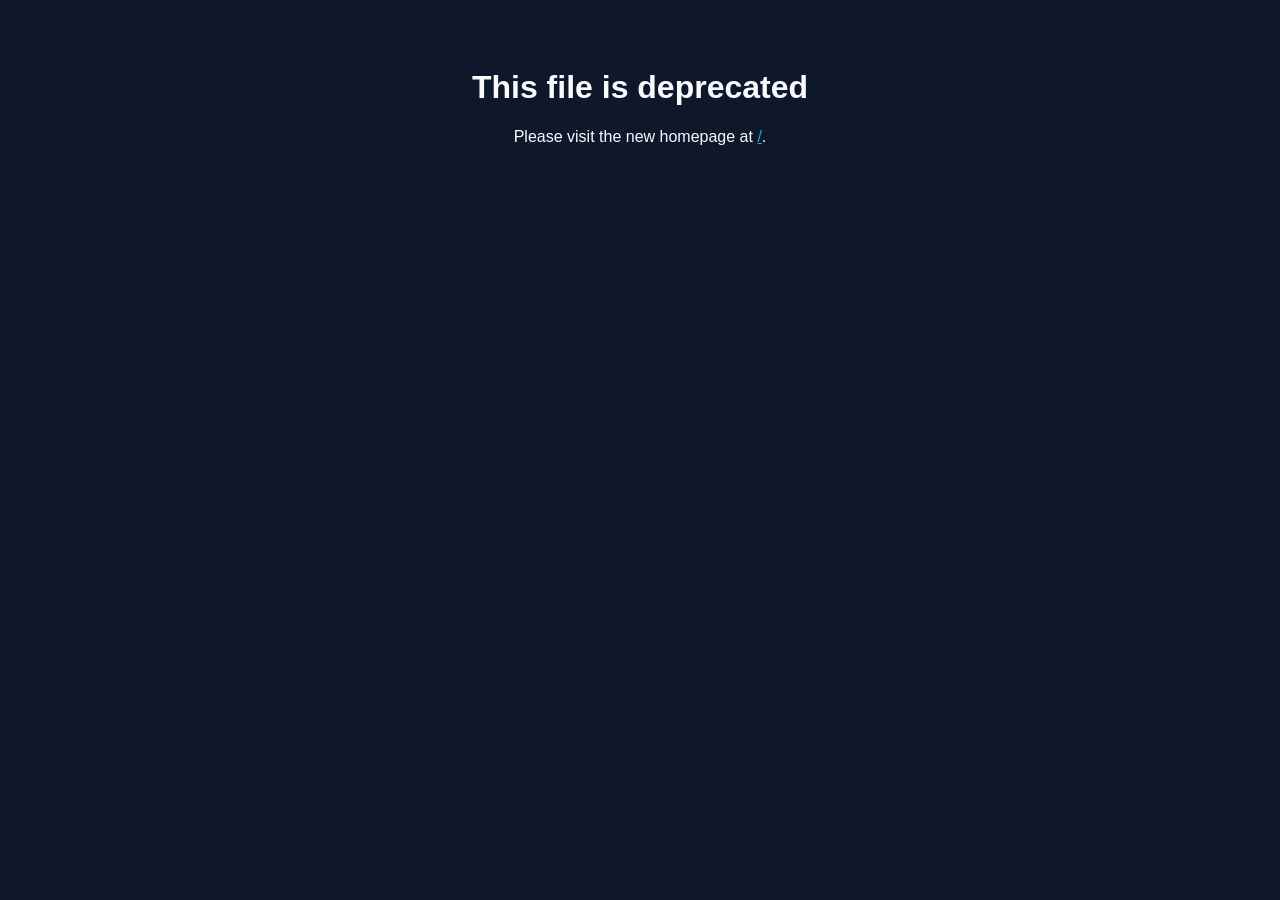
<file: templates/index.html>
<!-- DEPRECATED: This file has been replaced by landing.html and linear_regression.html as part of the advanced modular rewrite. -->
<!DOCTYPE html>
<html>
<head>
    <meta charset="UTF-8">
    <title>Deprecated</title>
    <style>
        body {
            font-family: sans-serif;
            background: #0f172a;
            color: #f8fafc;
            padding: 40px;
            text-align: center;
        }
        a {
            color: #06b6d4;
        }
    </style>
</head>
<body>
    <h1>This file is deprecated</h1>
    <p>Please visit the new homepage at <a href="/">/</a>.</p>
</body>
</html>
</file>
